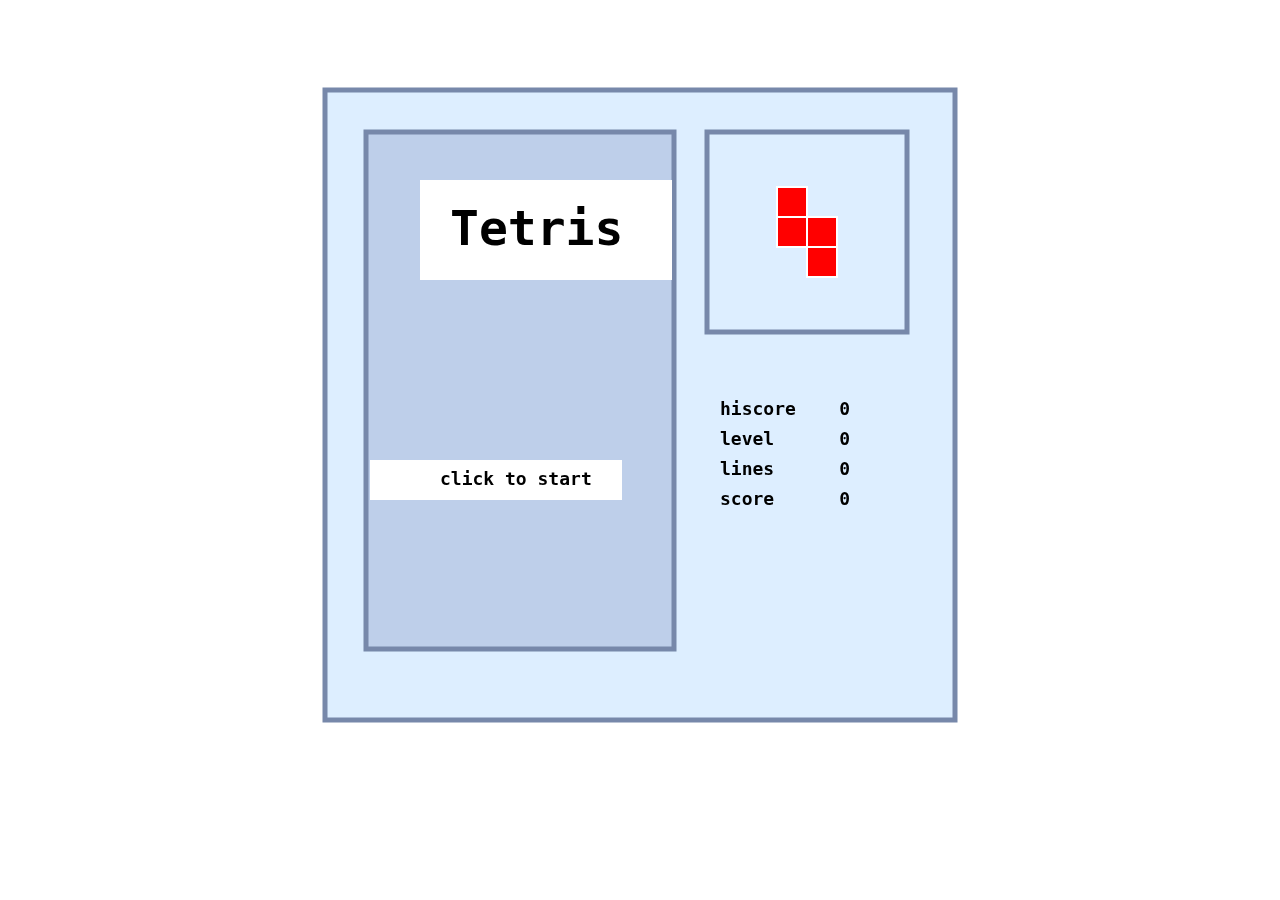
<file: sys/exe/tetris.html>
<!DOCTYPE html>
<html lang='en'>
 
<head>
    <meta charset='UTF-8'>
    <style>
        canvas {
            position: absolute;
            top: 45%;
            left: 50%;
            width: 640px;
            height: 640px;
            margin: -320px 0 0 -320px;
        }
    </style>
</head>
 
<body>
    <canvas></canvas>
    <script>
        'use strict';
        var canvas = document.querySelector('canvas');
        canvas.width = 640;
        canvas.height = 640;
 
        var g = canvas.getContext('2d');
 
        var right = { x: 1, y: 0 };
        var down = { x: 0, y: 1 };
        var left = { x: -1, y: 0 };
 
        var EMPTY = -1;
        var BORDER = -2;
 
        var fallingShape;
        var nextShape;
        var dim = 640;
        var nRows = 18;
        var nCols = 12;
        var blockSize = 30;
        var topMargin = 50;
        var leftMargin = 20;
        var scoreX = 400;
        var scoreY = 330;
        var titleX = 130;
        var titleY = 160;
        var clickX = 120;
        var clickY = 400;
        var previewCenterX = 467;
        var previewCenterY = 97;
        var mainFont = 'bold 48px monospace';
        var smallFont = 'bold 18px monospace';
        var colors = ['green', 'red', 'blue', 'purple', 'orange', 'blueviolet', 'magenta'];
        var gridRect = { x: 46, y: 47, w: 308, h: 517 };
        var previewRect = { x: 387, y: 47, w: 200, h: 200 };
        var titleRect = { x: 100, y: 95, w: 252, h: 100 };
        var clickRect = { x: 50, y: 375, w: 252, h: 40 };
        var outerRect = { x: 5, y: 5, w: 630, h: 630 };
        var squareBorder = 'white';
        var titlebgColor = 'white';
        var textColor = 'black';
        var bgColor = '#DDEEFF';
        var gridColor = '#BECFEA';
        var gridBorderColor = '#7788AA';
        var largeStroke = 5;
        var smallStroke = 2;
 
        // position of falling shape
        var fallingShapeRow;
        var fallingShapeCol;
 
        var keyDown = false;
        var fastDown = false;
 
        var grid = [];
        var scoreboard = new Scoreboard();
 
        addEventListener('keydown', function (event) {
            if (!keyDown) {
                keyDown = true;
 
                if (scoreboard.isGameOver())
                    return;
 
                switch (event.key) {
 
                    case 'w':
                    case 'ArrowUp':
                        if (canRotate(fallingShape))
                            rotate(fallingShape);
                        break;
 
                    case 'a':
                    case 'ArrowLeft':
                        if (canMove(fallingShape, left))
                            move(left);
                        break;
 
                    case 'd':
                    case 'ArrowRight':
                        if (canMove(fallingShape, right))
                            move(right);
                        break;
 
                    case 's':
                    case 'ArrowDown':
                        if (!fastDown) {
                            fastDown = true;
                            while (canMove(fallingShape, down)) {
                                move(down);
                                draw();
                            }
                            shapeHasLanded();
                        }
                }
                draw();
            }
        });
 
        addEventListener('click', function () {
            startNewGame();
        });
 
        addEventListener('keyup', function () {
            keyDown = false;
            fastDown = false;
        });
 
        function canRotate(s) {
            if (s === Shapes.Square)
                return false;
 
            var pos = new Array(4);
            for (var i = 0; i < pos.length; i++) {
                pos[i] = s.pos[i].slice();
            }
 
            pos.forEach(function (row) {
                var tmp = row[0];
                row[0] = row[1];
                row[1] = -tmp;
            });
 
            return pos.every(function (p) {
                var newCol = fallingShapeCol + p[0];
                var newRow = fallingShapeRow + p[1];
                return grid[newRow][newCol] === EMPTY;
            });
        }
 
        function rotate(s) {
            if (s === Shapes.Square)
                return;
 
            s.pos.forEach(function (row) {
                var tmp = row[0];
                row[0] = row[1];
                row[1] = -tmp;
            });
        }
 
        function move(dir) {
            fallingShapeRow += dir.y;
            fallingShapeCol += dir.x;
        }
 
        function canMove(s, dir) {
            return s.pos.every(function (p) {
                var newCol = fallingShapeCol + dir.x + p[0];
                var newRow = fallingShapeRow + dir.y + p[1];
                return grid[newRow][newCol] === EMPTY;
            });
        }
 
        function shapeHasLanded() {
            addShape(fallingShape);
            if (fallingShapeRow < 2) {
                scoreboard.setGameOver();
                scoreboard.setTopscore();
            } else {
                scoreboard.addLines(removeLines());
            }
            selectShape();
        }
 
        function removeLines() {
            var count = 0;
            for (var r = 0; r < nRows - 1; r++) {
                for (var c = 1; c < nCols - 1; c++) {
                    if (grid[r][c] === EMPTY)
                        break;
                    if (c === nCols - 2) {
                        count++;
                        removeLine(r);
                    }
                }
            }
            return count;
        }
 
        function removeLine(line) {
            for (var c = 0; c < nCols; c++)
                grid[line][c] = EMPTY;
 
            for (var c = 0; c < nCols; c++) {
                for (var r = line; r > 0; r--)
                    grid[r][c] = grid[r - 1][c];
            }
        }
 
        function addShape(s) {
            s.pos.forEach(function (p) {
                grid[fallingShapeRow + p[1]][fallingShapeCol + p[0]] = s.ordinal;
            });
        }
 
        function Shape(shape, o) {
            this.shape = shape;
            this.pos = this.reset();
            this.ordinal = o;
        }
 
        var Shapes = {
            ZShape: [[0, -1], [0, 0], [-1, 0], [-1, 1]],
            SShape: [[0, -1], [0, 0], [1, 0], [1, 1]],
            IShape: [[0, -1], [0, 0], [0, 1], [0, 2]],
            TShape: [[-1, 0], [0, 0], [1, 0], [0, 1]],
            Square: [[0, 0], [1, 0], [0, 1], [1, 1]],
            LShape: [[-1, -1], [0, -1], [0, 0], [0, 1]],
            JShape: [[1, -1], [0, -1], [0, 0], [0, 1]]
        };
 
        function getRandomShape() {
            var keys = Object.keys(Shapes);
            var ord = Math.floor(Math.random() * keys.length);
            var shape = Shapes[keys[ord]];
            return new Shape(shape, ord);
        }
 
        Shape.prototype.reset = function () {
            this.pos = new Array(4);
            for (var i = 0; i < this.pos.length; i++) {
                this.pos[i] = this.shape[i].slice();
            }
            return this.pos;
        }
 
        function selectShape() {
            fallingShapeRow = 1;
            fallingShapeCol = 5;
            fallingShape = nextShape;
            nextShape = getRandomShape();
            if (fallingShape != null) {
                fallingShape.reset();
            }
        }
 
        function Scoreboard() {
            this.MAXLEVEL = 9;
 
            var level = 0;
            var lines = 0;
            var score = 0;
            var topscore = 0;
            var gameOver = true;
 
            this.reset = function () {
                this.setTopscore();
                level = lines = score = 0;
                gameOver = false;
            }
 
            this.setGameOver = function () {
                gameOver = true;
            }
 
            this.isGameOver = function () {
                return gameOver;
            }
 
            this.setTopscore = function () {
                if (score > topscore) {
                    topscore = score;
                }
            }
 
            this.getTopscore = function () {
                return topscore;
            }
 
            this.getSpeed = function () {
 
                switch (level) {
                    case 0: return 700;
                    case 1: return 600;
                    case 2: return 500;
                    case 3: return 400;
                    case 4: return 350;
                    case 5: return 300;
                    case 6: return 250;
                    case 7: return 200;
                    case 8: return 150;
                    case 9: return 100;
                    default: return 100;
                }
            }
 
            this.addScore = function (sc) {
                score += sc;
            }
 
            this.addLines = function (line) {
 
                switch (line) {
                    case 1:
                        this.addScore(10);
                        break;
                    case 2:
                        this.addScore(20);
                        break;
                    case 3:
                        this.addScore(30);
                        break;
                    case 4:
                        this.addScore(40);
                        break;
                    default:
                        return;
                }
 
                lines += line;
                if (lines > 10) {
                    this.addLevel();
                }
            }
 
            this.addLevel = function () {
                lines %= 10;
                if (level < this.MAXLEVEL) {
                    level++;
                }
            }
 
            this.getLevel = function () {
                return level;
            }
 
            this.getLines = function () {
                return lines;
            }
 
            this.getScore = function () {
                return score;
            }
        }
 
        function draw() {
            g.clearRect(0, 0, canvas.width, canvas.height);
 
            drawUI();
 
            if (scoreboard.isGameOver()) {
                drawStartScreen();
            } else {
                drawFallingShape();
            }
        }
 
        function drawStartScreen() {
            g.font = mainFont;
 
            fillRect(titleRect, titlebgColor);
            fillRect(clickRect, titlebgColor);
 
            g.fillStyle = textColor;
            g.fillText('Tetris', titleX, titleY);
 
            g.font = smallFont;
            g.fillText('click to start', clickX, clickY);
        }
 
        function fillRect(r, color) {
            g.fillStyle = color;
            g.fillRect(r.x, r.y, r.w, r.h);
        }
 
        function drawRect(r, color) {
            g.strokeStyle = color;
            g.strokeRect(r.x, r.y, r.w, r.h);
        }
 
        function drawSquare(colorIndex, r, c) {
            var bs = blockSize;
            g.fillStyle = colors[colorIndex];
            g.fillRect(leftMargin + c * bs, topMargin + r * bs, bs, bs);
 
            g.lineWidth = smallStroke;
            g.strokeStyle = squareBorder;
            g.strokeRect(leftMargin + c * bs, topMargin + r * bs, bs, bs);
        }
 
        function drawUI() {
 
            // background
            fillRect(outerRect, bgColor);
            fillRect(gridRect, gridColor);
 
            // the blocks dropped in the grid
            for (var r = 0; r < nRows; r++) {
                for (var c = 0; c < nCols; c++) {
                    var idx = grid[r][c];
                    if (idx > EMPTY)
                        drawSquare(idx, r, c);
                }
            }
 
            // the borders of grid and preview panel
            g.lineWidth = largeStroke;
            drawRect(gridRect, gridBorderColor);
            drawRect(previewRect, gridBorderColor);
            drawRect(outerRect, gridBorderColor);
 
            // scoreboard
            g.fillStyle = textColor;
            g.font = smallFont;
            g.fillText('hiscore    ' + scoreboard.getTopscore(), scoreX, scoreY);
            g.fillText('level      ' + scoreboard.getLevel(), scoreX, scoreY + 30);
            g.fillText('lines      ' + scoreboard.getLines(), scoreX, scoreY + 60);
            g.fillText('score      ' + scoreboard.getScore(), scoreX, scoreY + 90);
 
            // preview
            var minX = 5, minY = 5, maxX = 0, maxY = 0;
            nextShape.pos.forEach(function (p) {
                minX = Math.min(minX, p[0]);
                minY = Math.min(minY, p[1]);
                maxX = Math.max(maxX, p[0]);
                maxY = Math.max(maxY, p[1]);
            });
            var cx = previewCenterX - ((minX + maxX + 1) / 2.0 * blockSize);
            var cy = previewCenterY - ((minY + maxY + 1) / 2.0 * blockSize);
 
            g.translate(cx, cy);
            nextShape.shape.forEach(function (p) {
                drawSquare(nextShape.ordinal, p[1], p[0]);
            });
            g.translate(-cx, -cy);
        }
 
        function drawFallingShape() {
            var idx = fallingShape.ordinal;
            fallingShape.pos.forEach(function (p) {
                drawSquare(idx, fallingShapeRow + p[1], fallingShapeCol + p[0]);
            });
        }
 
       function animate(lastFrameTime) {
            var requestId = requestAnimationFrame(function () {
                animate(lastFrameTime);
            });
 
            var time = new Date().getTime();
            var delay = scoreboard.getSpeed();
 
            if (lastFrameTime + delay < time) {
 
                if (!scoreboard.isGameOver()) {
 
                    if (canMove(fallingShape, down)) {
                        move(down);
                    } else {
                        shapeHasLanded();
                    }
                    draw();
                    lastFrameTime = time;
 
                } else {
                    cancelAnimationFrame(requestId);
                }
            }
        }
 
        function startNewGame() {
            initGrid();
            selectShape();
            scoreboard.reset();
            animate(-1);
        }
 
        function initGrid() {
            function fill(arr, value) {
                for (var i = 0; i < arr.length; i++) {
                    arr[i] = value;
                }
            }
            for (var r = 0; r < nRows; r++) {
                grid[r] = new Array(nCols);
                fill(grid[r], EMPTY);
                for (var c = 0; c < nCols; c++) {
                    if (c === 0 || c === nCols - 1 || r === nRows - 1)
                        grid[r][c] = BORDER;
                }
            }
        }
 
        function init() {
            initGrid();
            selectShape();
            draw();
        }
 
        init();
    </script>
 
</body>
 
</html>
</file>
